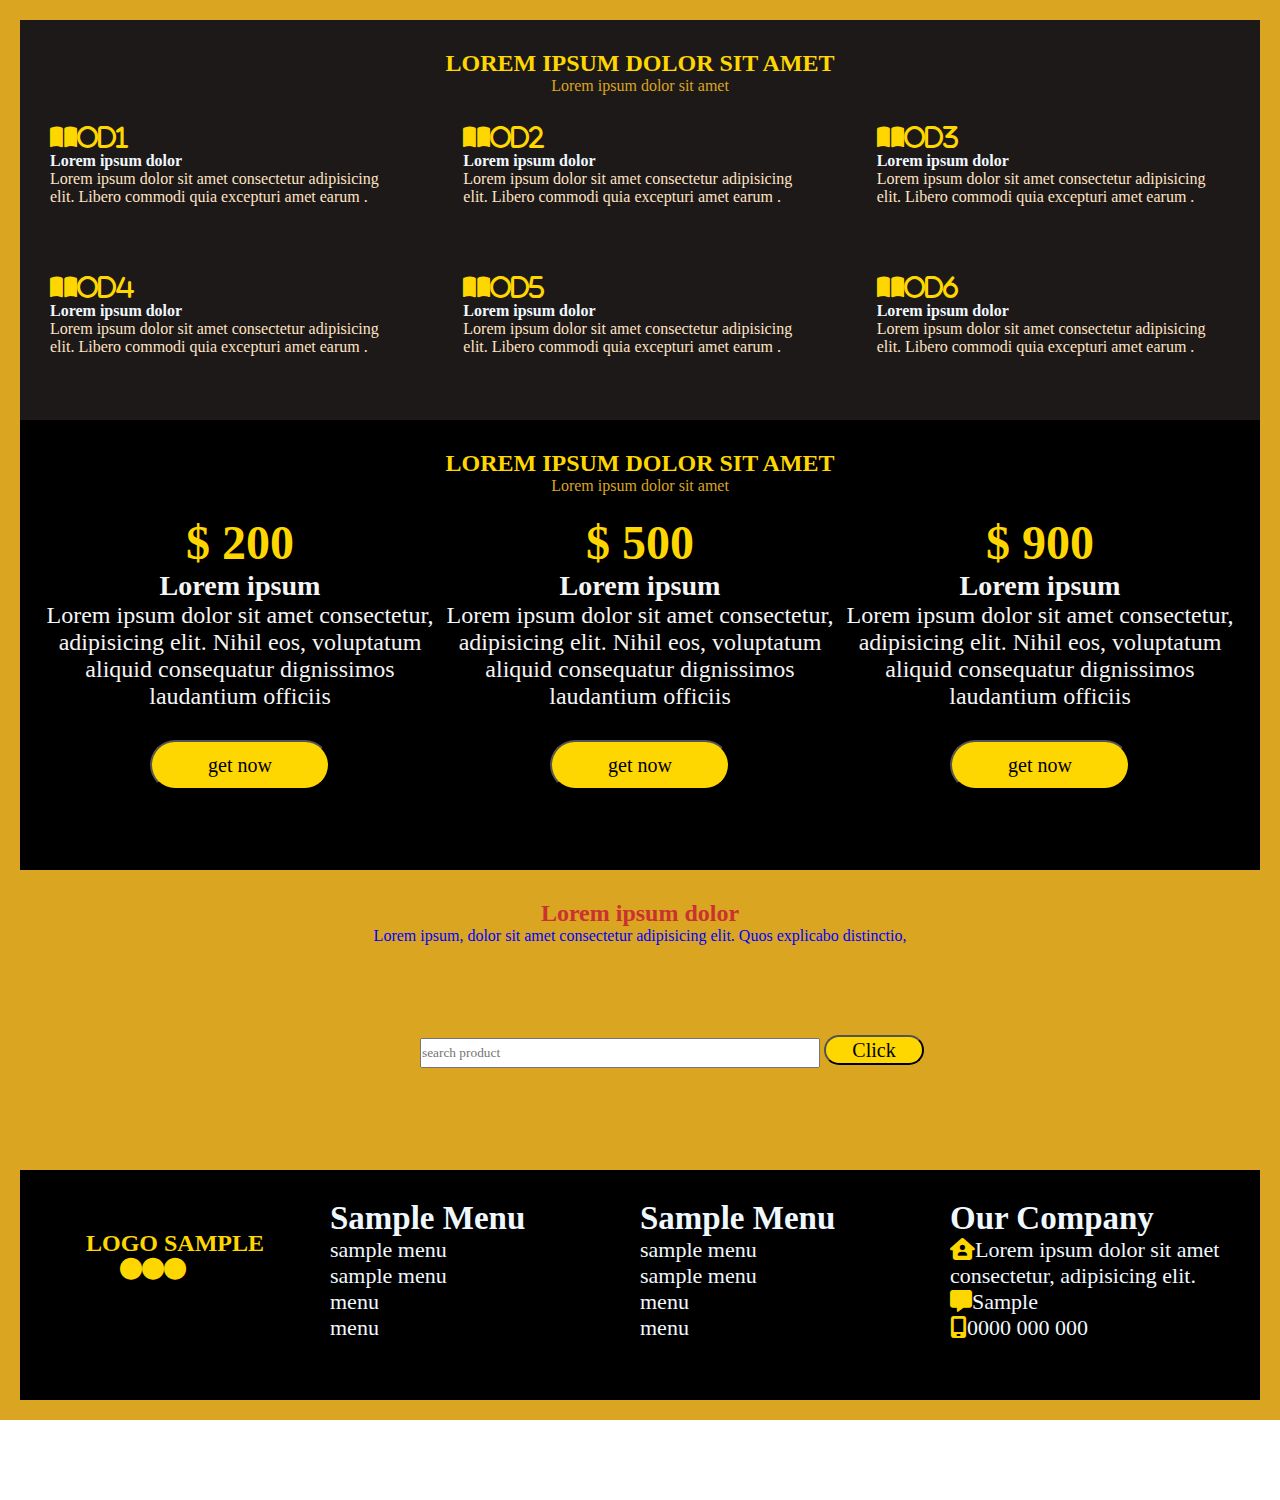
<file: task4/index.html>
<!DOCTYPE html>
<html lang="en">
<head>
    
    <title>task3</title>
    <link rel="stylesheet" type="text/css" href="style.css">
    <link rel="stylesheet" href="https://cdnjs.cloudflare.com/ajax/libs/font-awesome/6.1.2/css/all.min.css">
</head>
<body>
    <div class="container">

<div class="cont1">

<h1 class="h1">Lorem ipsum dolor sit amet</h1>
<p class="p1">Lorem ipsum dolor sit amet</p>


<div class="card0">
<div class="card1">
    <h2><i class="fa-solid fa-book-open">OD1</i></h2>
    <h4>Lorem ipsum dolor </h4>
    <p>Lorem ipsum dolor sit amet consectetur adipisicing elit. Libero commodi quia excepturi amet earum .</p>
    </div>
    <div class="card1">
    <h2><i class="fa-solid fa-book-open">OD2</i></h2>
    <h4>Lorem ipsum dolor </h4>
    <p>Lorem ipsum dolor sit amet consectetur adipisicing elit. Libero commodi quia excepturi amet earum .</p>
    </div>
    <div class="card1">
    <h2><i class="fa-solid fa-book-open">OD3</i></h2>
    <h4>Lorem ipsum dolor </h4>
    <p>Lorem ipsum dolor sit amet consectetur adipisicing elit. Libero commodi quia excepturi amet earum .</p>
    </div>
</div>


<div class="card2">
    <div class="card1">
        <h2><i class="fa-solid fa-book-open">OD4</i> </h2>
        <h4>Lorem ipsum dolor </h4>
        <p>Lorem ipsum dolor sit amet consectetur adipisicing elit. Libero commodi quia excepturi amet earum .</p>
        </div>
        <div class="card1">
        <h2><i class="fa-solid fa-book-open">OD5</i> </h2>
        <h4>Lorem ipsum dolor </h4>
        <p>Lorem ipsum dolor sit amet consectetur adipisicing elit. Libero commodi quia excepturi amet earum .</p>
        </div>
        <div class="card1">
        <h2><i class="fa-solid fa-book-open">OD6</i> </h2>
        <h4>Lorem ipsum dolor </h4>
        <p>Lorem ipsum dolor sit amet consectetur adipisicing elit. Libero commodi quia excepturi amet earum .</p>
        </div>
</div>

</div>

<div class="cont">
    <h1 class="h1">Lorem ipsum dolor sit amet</h1>
<p class="p1">Lorem ipsum dolor sit amet</p>

<div class="d1">

<div class="card">

<h1>$ 200</h1>
<h3>Lorem ipsum</h3>
<p>Lorem ipsum dolor sit amet consectetur, adipisicing elit. Nihil eos, voluptatum aliquid consequatur dignissimos laudantium officiis</p>
<button class="b1">get now</button>

</div>

<div class="card">

    <h1>$ 500</h1>
    <h3>Lorem ipsum</h3>
    <p>Lorem ipsum dolor sit amet consectetur, adipisicing elit. Nihil eos, voluptatum aliquid consequatur dignissimos laudantium officiis</p>
    <button class="b1">get now</button>
    
    </div>

    <div class="card">

        <h1>$ 900</h1>
        <h3>Lorem ipsum</h3>
        <p>Lorem ipsum dolor sit amet consectetur, adipisicing elit. Nihil eos, voluptatum aliquid consequatur dignissimos laudantium officiis</p>
        <button class="b1">get now</button>
        
        </div>



</div></div>
<div class="bg">

<h2 class="h11">Lorem ipsum dolor </h2>
<p class="p2">Lorem ipsum, dolor sit amet consectetur adipisicing elit. Quos explicabo distinctio,</p>

<form>
    
    <input class="f" type="search" name="text" placeholder="search product">
    <button class="btn">Click</button>
    </form>

</div>


<div class="foot">
<div class="row">

    <div class="col">
<h2 class="h1">logo sample</h2>

<p class="lo"><i class="fa-solid fa-circle"></i><i class="fa-solid fa-circle"></i><i class="fa-solid fa-circle"></i></p>

    </div>
    <div class="col">
<h2>Sample Menu</h2>
<p>sample menu</p>
<p>sample menu</p>
<p>menu</p>
<p>menu</p>
    </div>
    <div class="col">
        <h2>Sample Menu</h2>
        <p>sample menu</p>
        <p>sample menu</p>
        <p>menu</p>
        <p>menu</p>
            </div>
            <div class="col">
                <h2>Our Company</h2>
                <p><i class="fa-solid fa-house-user"></i>Lorem ipsum dolor sit amet consectetur, adipisicing elit.</p>
                <p><i class="fa-solid fa-message"></i>Sample</p>
                <p><i class="fa-solid fa-mobile-screen"></i>0000 000 000</p>
                
                    </div>

</div>
</div>


</div>


    </div>
</body>
</html>
</file>
<file: task4/style.css>
.container{
 
    background-color:goldenrod;
      
      padding-left: 20px;
      padding-right: 20px;
      padding-bottom: 20px;
      padding-top: 20px;
     

  }
  .cont1{
 
    background-color: rgb(29, 25, 25);
    width: 100%;
    height: 400px;

  }

  .h1{
    font-size: 24px;
  }
  .p1{
    color: goldenrod;
    text-align: center;
  }
  .card0{
    display: flex;
    width: 100%;
    height: 500px;
  }
  .card1{
    display: inline-block;
    width: 100%;
    height: 200px;
    color: aliceblue;
    padding: 30px;
  }
  .card2{
    display: flex;
    
    color: aliceblue;
   margin-top: -350px; 
    width: 100%;
   
    

  }
  .card1 h2 i{

    width: 100px;
 color: gold;
   
  }
  .card1 p{
 color: bisque;
  }
  .h1{
    text-align: center;
    color: aliceblue;
    padding-top: 30px;
    text-transform: uppercase;
  }
  .cont{
    background-color: black;
    width: 100%;
    height: 450px;
  }
  .d1{
    display: flex;
    text-align: center;
    padding: 20px;
    font-size: 24px;
   

  }
  .card{
    display: inline;
    color: whitesmoke;
  }
  .card h1{
    color: gold;
  }
  .b1{
    background-color: gold;
    color: black;
    width: 180px;
    height: 50px;
    border-radius: 30px;
    font-size: 20px;
    margin-top: 30px;
  }
  .bg{
    background-image: url('https://wallpapers.com/images/featured/Information%20Technology-nucb4z97b3q78mjk.jpg');
    background-size: cover;
    width: 100%;
    height: 300px;
    
 
  }
form{
    margin-top: 90px;
   margin-left: 400px;
   border-radius: 3px solid blue;
}
.h11{
    text-align: center;
    padding-top: 30px;
    color: rgb(202, 50, 50);
}
.p2{
    text-align: center;
    color: blue;
}
.f{
    width: 400px;
    color:bisque;
    height: 30px;
    
}
.foot{
    padding-top: 30px;
    background-color: black;
    color:aliceblue;
    width: 100%;
}
.row{
    display: flex;
    width: 100%;
    height: 200px;
    font-size: 22px;
   
}
.col{
    display: inline-block;
    width: 100%;
    height: 300px;
}
.h1{
    color: gold;
}
.col p i{
    color: gold;
}
.lo{
    margin-left: 100px;
}
.btn{
    border-radius: 30px;
    color: black;
    background-color: gold;
    width: 100px;
    height: 30px;
    font-size: 20px;
}
@import url('https://fonts.googleapis.com/css2?family=Roboto+Slab:wght@500&display=swap');

*{
    font-family: 'Roboto Slab', serif;
    padding: 0;
    margin: 0;
}
</file>
